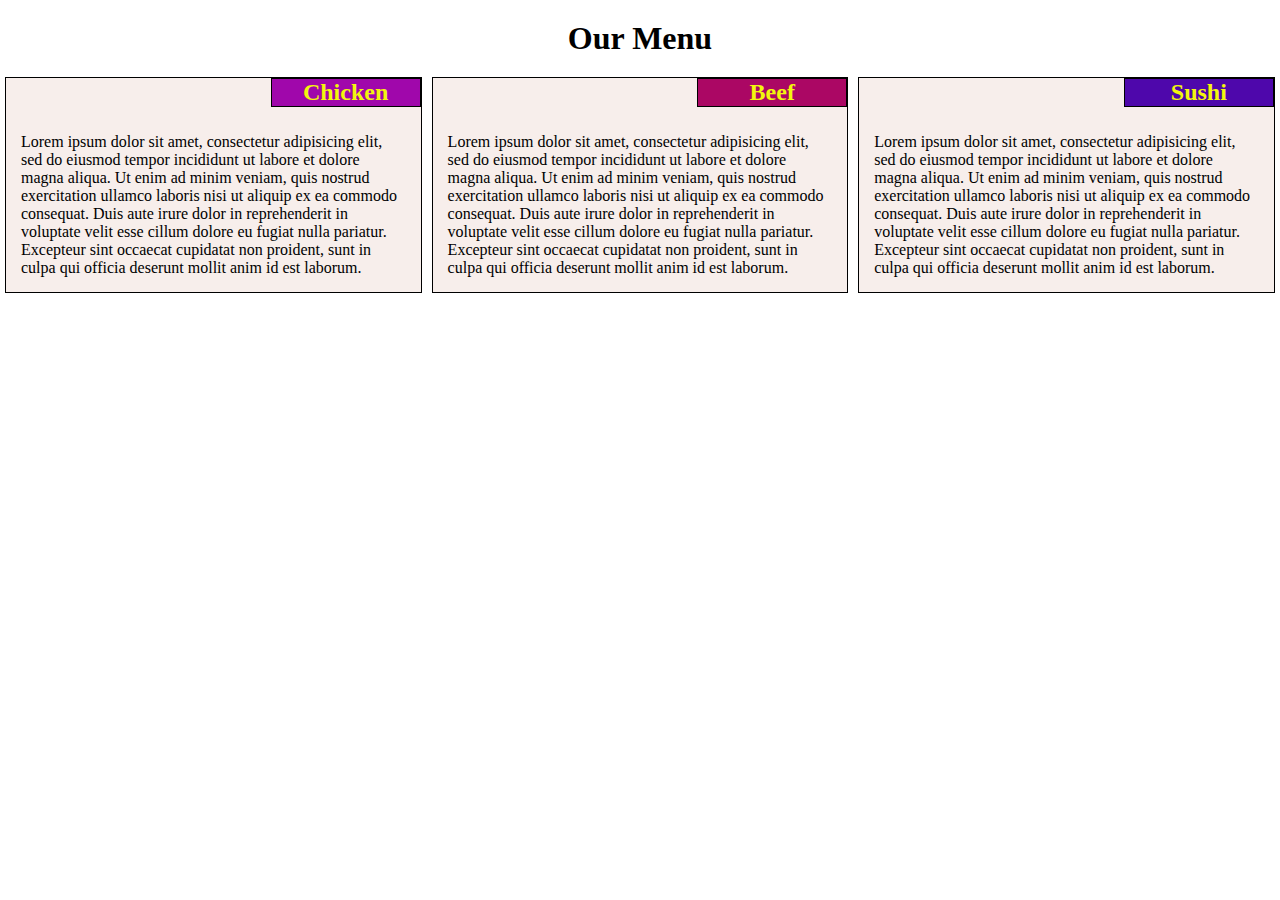
<file: index.html>
<!DOCTYPE html>
<html>
<head>
	<title>Menu Card</title>
	<link rel="stylesheet" type="text/css" href="css/styles.css">
</head>
<body>
	<h1>Our Menu</h1>
	<div class="row">
		
		<div class="col-lg-4 col-md-6">				
			<div class="section">
				<h2 id="chicken">Chicken</h2>
				<p>
					Lorem ipsum dolor sit amet, consectetur adipisicing elit, sed do eiusmod
					tempor incididunt ut labore et dolore magna aliqua. Ut enim ad minim veniam,
					quis nostrud exercitation ullamco laboris nisi ut aliquip ex ea commodo
					consequat. Duis aute irure dolor in reprehenderit in voluptate velit esse
					cillum dolore eu fugiat nulla pariatur. Excepteur sint occaecat cupidatat non
					proident, sunt in culpa qui officia deserunt mollit anim id est laborum.
				</p>
			</div>
		</div>

		<div class="col-lg-4 col-md-6">				
			<div class="section">
				<h2 id="beef">Beef</h2>
				<p>
					Lorem ipsum dolor sit amet, consectetur adipisicing elit, sed do eiusmod
					tempor incididunt ut labore et dolore magna aliqua. Ut enim ad minim veniam,
					quis nostrud exercitation ullamco laboris nisi ut aliquip ex ea commodo
					consequat. Duis aute irure dolor in reprehenderit in voluptate velit esse
					cillum dolore eu fugiat nulla pariatur. Excepteur sint occaecat cupidatat non
					proident, sunt in culpa qui officia deserunt mollit anim id est laborum.
				</p>
			</div>
		</div>

		<div class="col-lg-4 col-md-12">				
			<div class="section">
				<h2 id="sushi">Sushi</h2>
				<p>
					Lorem ipsum dolor sit amet, consectetur adipisicing elit, sed do eiusmod
					tempor incididunt ut labore et dolore magna aliqua. Ut enim ad minim veniam,
					quis nostrud exercitation ullamco laboris nisi ut aliquip ex ea commodo
					consequat. Duis aute irure dolor in reprehenderit in voluptate velit esse
					cillum dolore eu fugiat nulla pariatur. Excepteur sint occaecat cupidatat non
					proident, sunt in culpa qui officia deserunt mollit anim id est laborum.
				</p>
			</div>
		</div>
	</div>
</body>
</html>
</file>
<file: css/styles.css>
*{
  box-sizing: border-box;
  margin: 0;
}

body{
  
}

h1{
  text-align: center;
  margin-top: 20px;
  margin-bottom: 20px;
}

.section{
  position: relative;
  min-width:95%;
  min-height: 200px;
  margin:0 5px 10px;
  border: 1px solid black;
  padding: 10px;
  box-sizing: border-box;
  background: #F7EEEB;
}

.section>h2{
  position: absolute;
  right: 0;
  top: 0;
  text-align: center;
  width:150px;
  border: 1px solid black;
  color: #F2F60D;
}

.section>p{
  /*No need of box-sizing as it has been already declared in the beginning*/
  padding-top: 40px;
  margin:5px;
}

#chicken{
  background: #A007AB;

}

#beef{
  background: #AB0764;
}

#sushi{
  background: #4E07AB;
}


/*---------------------------------------- Responsive Framework. ----------------------------------------*/
.row {
  width: 100%;

}


/***********************************************************************************************************************
                                               Desktop View 
***********************************************************************************************************************/
@media (min-width: 992px) {
  .col-lg-1, .col-lg-2, .col-lg-3, .col-lg-4, .col-lg-5, .col-lg-6, .col-lg-7, .col-lg-8, .col-lg-9, .col-lg-10, .col-lg-11, .col-lg-12 {
    float: left;
    position: relative
    
  }
  .col-lg-1 {
    width: 8.33%;
  }
  .col-lg-2 {
    width: 16.66%;
  }
  .col-lg-3 {
    width: 25%;
  }
  .col-lg-4 {
    width: 33.33%;
  }
  .col-lg-5 {
    width: 41.66%;
  }
  .col-lg-6 {
    width: 50%;
  }
  .col-lg-7 {
    width: 58.33%;
  }
  .col-lg-8 {
    width: 66.66%;
  }
  .col-lg-9 {
    width: 74.99%;
  }
  .col-lg-10 {
    width: 83.33%;
  }
  .col-lg-11 {
    width: 91.66%;
  }
  .col-lg-12 {
    width: 100%;
  }
}

/***********************************************************************************************************************
                                               Tablet View 
***********************************************************************************************************************/
@media (min-width: 768px) and (max-width: 991px) {
  .col-md-1, .col-md-2, .col-md-3, .col-md-4, .col-md-5, .col-md-6, .col-md-7, .col-md-8, .col-md-9, .col-md-10, .col-md-11, .col-md-12 {
    float: left;
    
  }
  .col-md-1 {
    width: 8.33%;
  }
  .col-md-2 {
    width: 16.66%;
  }
  .col-md-3 {
    width: 25%;
  }
  .col-md-4 {
    width: 33.33%;
  }
  .col-md-5 {
    width: 41.66%;
  }
  .col-md-6 {
    width: 50%;
  }
  .col-md-7 {
    width: 58.33%;
  }
  .col-md-8 {
    width: 66.66%;
  }
  .col-md-9 {
    width: 74.99%;
  }
  .col-md-10 {
    width: 83.33%;
  }
  .col-md-11 {
    width: 91.66%;
  }
  .col-md-12 {
    width: 100%;
  }
}
</file>
